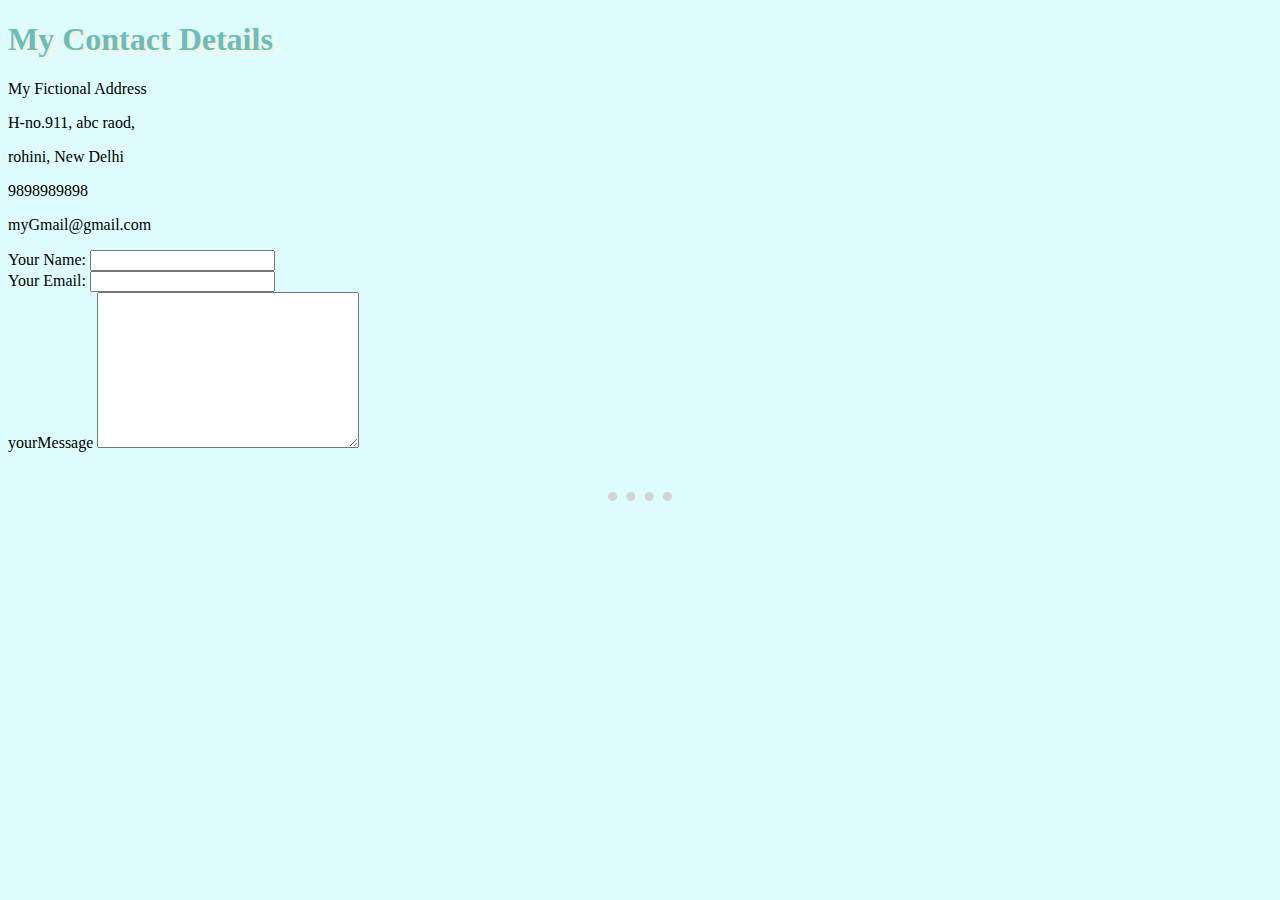
<file: Contact me.html>
<!DOCTYPE html>
<html lang="en">
<head>
  <meta charset="UTF-8">
  <meta name="viewport" content="width=device-width, initial-scale=1.0">
  <meta http-equiv="X-UA-Compatible" content="ie=edge">
  <title>Contact me</title>
  <link rel="stylesheet" href="css/styles.css">
</head>
<body>
  <h1>My Contact Details</h1>
  <p>My Fictional Address</p>
  <p>H-no.911, abc raod,</p>
  <p>rohini, New Delhi</p>

  <p>9898989898</p>
  <p>myGmail@gmail.com</p>

  <form action="mailto:info@deepak.com" method="post" enctype="text/plain">
    <label>Your Name:</label>
    <input type="text" name="YourName" value=""><br>
    <label>Your Email:</label>
    <input type="email" name="yourEmail"><br>
    <label>yourMessage</label>
    <textarea name="yourMessage" rows="10" cols="30"></textarea><br>
    <!-- <input type="submit" name=""><br>
    <input type="color" name="" value=""><br>
    <<label>Enter the password </label>
    <input type="password" name="" value=""><br>
    <input type="checkbox" name="" value=""><br> -->
    <hr>
    <!-- <form action="mailto:info@deepak.com" method="post" enctype="text/plain">
      <label>text:</label>
      <input type="text" name="" value=""><br>
      <label>submit</label>
      <input type="submit" name="" value=""><br>
      <label>file</label>
      <input type="file" name="" value=""><br>
      <label>date</label>
      <input type="date" name="" value=""><br>
      <label>radio</label>
      <input type="radio" name="" value=""><br>
      <label>range</label>
      <input type="range" name="" value=""><br>
    </form> -->

  </form>
</body>
</html>
</file>
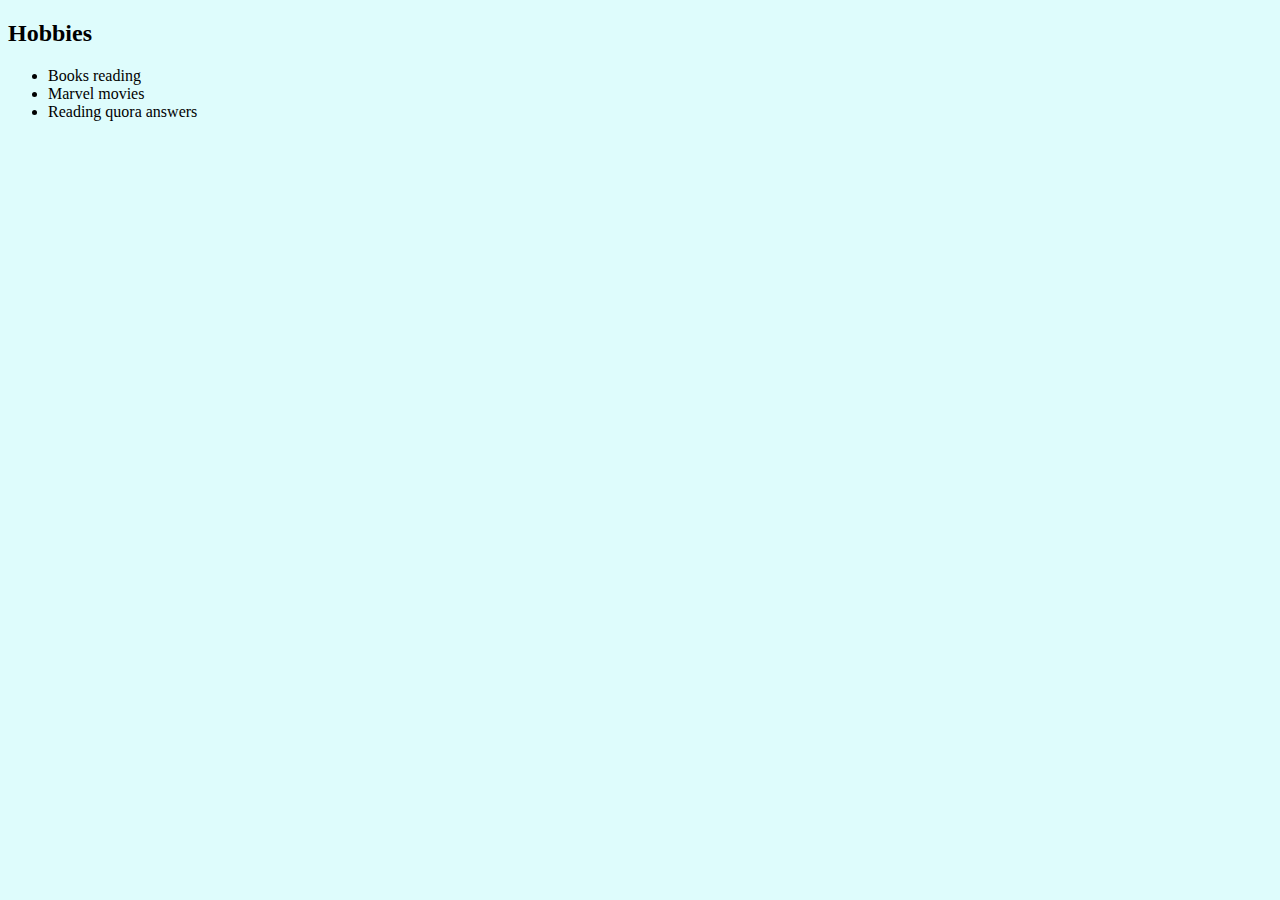
<file: My Hobbies.html>
<!DOCTYPE html>
<html lang="en">
<head>
  <meta charset="UTF-8">
  <meta name="viewport" content="width=device-width, initial-scale=1.0">
  <meta http-equiv="X-UA-Compatible" content="ie=edge">
  <title>My Hobbies</title>
  <link rel="stylesheet" href="css/styles.css">
</head>
<body>
  <h2>Hobbies</h2>
  <ul>
    <li>Books reading</li>
    <li>Marvel movies</li>
    <li>Reading quora answers</li>
  </ul>
  <ul>
    <!-- <li>E-mail id- deepakkumar19739@gmail.com</li> -->
    <!-- <li>Mobile no.- 8826401711</li> -->
  </ul>

</body>
</html>
</file>
<file: css/styles.css>
body {
    background-color: #DEFCFC;
  }
  hr{
    border-style: none;
    border-top-style: dotted;
    border-color: lightgrey;
    border-width: 9px;
    width: 5%;
    margin:  40px auto;
  }
h1 {
  color: #66bfbf;
  text-shadow: 3px 2px #ffecd3;
}

h3 {
  color: #66bfbf;
}
img {
  background-color: #0077bf;
  border-radius: 50%;
}
.heading3{
  color: black;
}
.work {
  font-style: italic;
}
#id {
}
</file>
